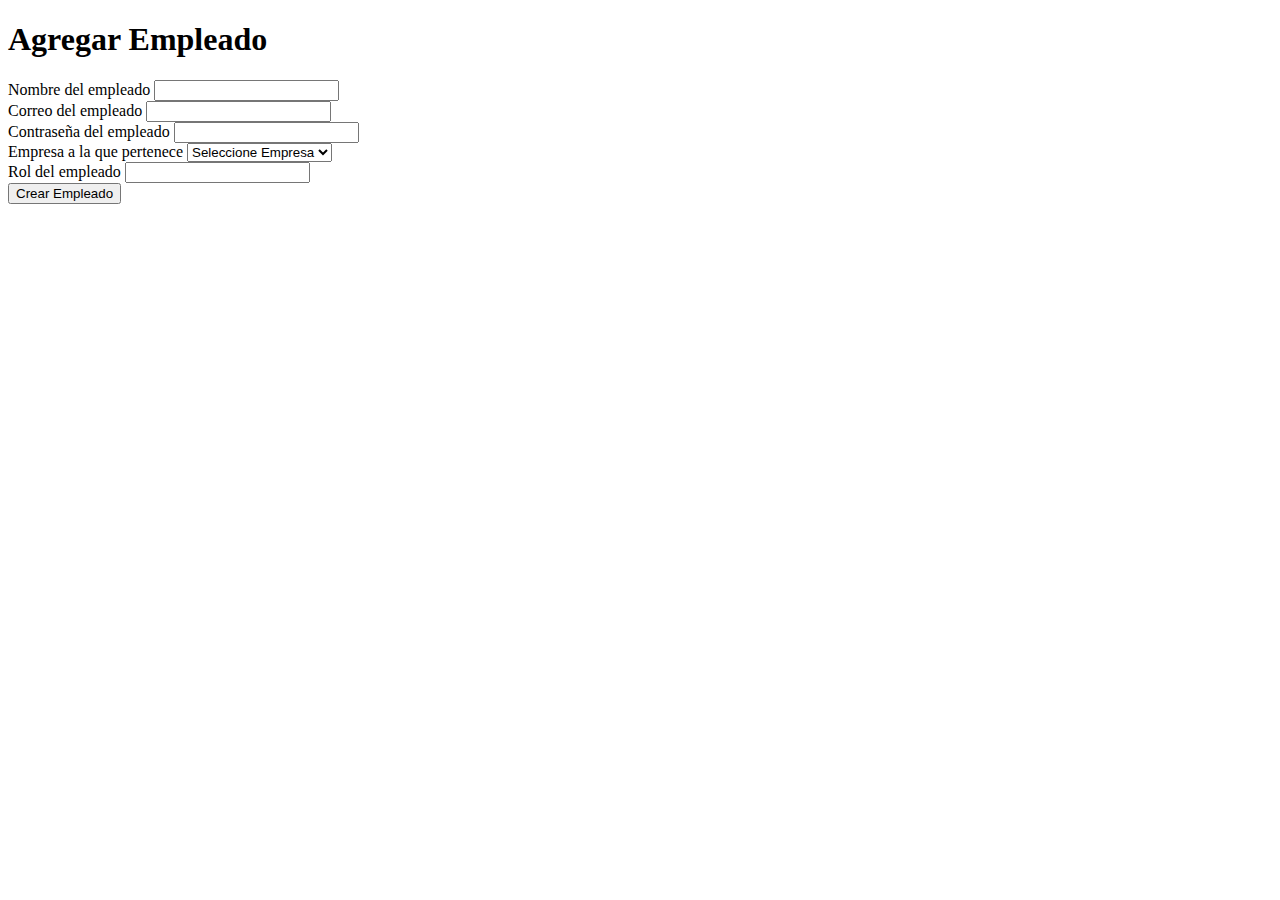
<file: src/main/resources/templates/agregarEmpleado.html>
<!DOCTYPE html>
<html xmlns:th="http://www.thymeleaf.org" lang="en">
<head>
    <meta charset="UTF-8">
    <title>Agregar Empleado</title>
    <link href="https://cdn.jsdelivr.net/npm/bootstrap@5.2.1/dist/css/bootstrap.min.css" rel="stylesheet" integrity="sha384-iYQeCzEYFbKjA/T2uDLTpkwGzCiq6soy8tYaI1GyVh/UjpbCx/TYkiZhlZB6+fzT" crossorigin="anonymous">
</head>
<body>
<div class="px-5 py-5 my-3 text-center">
    <h1 class="display-5 fw-bold mb-5">Agregar Empleado</h1>
    <div class="col-lg-5 mx-auto">
        <form th:action="@{/users}" th:object="${empleado}" method="post">
            <div class="mb-3">
                <label for="nombre" class="form-label">Nombre del empleado</label>
                <input class="form-control" type="text" id="nombre" th:field="*{nombre}">
            </div>
            <div class="mb-3">
                <label for="correo" class="form-label">Correo del empleado</label>
                <input class="form-control" type="email" id="correo" th:field="*{correo}">
            </div>
            <div class="mb-3">
                <label for="password" class="form-label">Contraseña del empleado</label>
                <input class="form-control" type="password" id="password" th:field="*{password}">
            </div>
            <div class="">
                <label for="empresa" class="form-label">Empresa a la que pertenece</label>
                <select th:field="*{empresa}" class="form-select" id="empresa" required>
                    <option value="none">Seleccione Empresa</option>
                    <option th:each="empresa : ${empresas}" th:text="${empresa.nombre}" th:value="${empresa.id}"></option>
                </select>
            </div>
            <div class="mb-3">
                <label for="rol" class="form-label">Rol del empleado</label>
                <input class="form-control" type="text" id="rol" th:field="*{rol}">
            </div>
                <button class="btn btn-primary mb-3"> Crear Empleado</button>

        </form>
    </div>
</div>
<script src="https://cdn.jsdelivr.net/npm/bootstrap@5.2.1/dist/js/bootstrap.bundle.min.js" integrity="sha384-u1OknCvxWvY5kfmNBILK2hRnQC3Pr17a+RTT6rIHI7NnikvbZlHgTPOOmMi466C8" crossorigin="anonymous"></script>
</body>
</html>
</file>
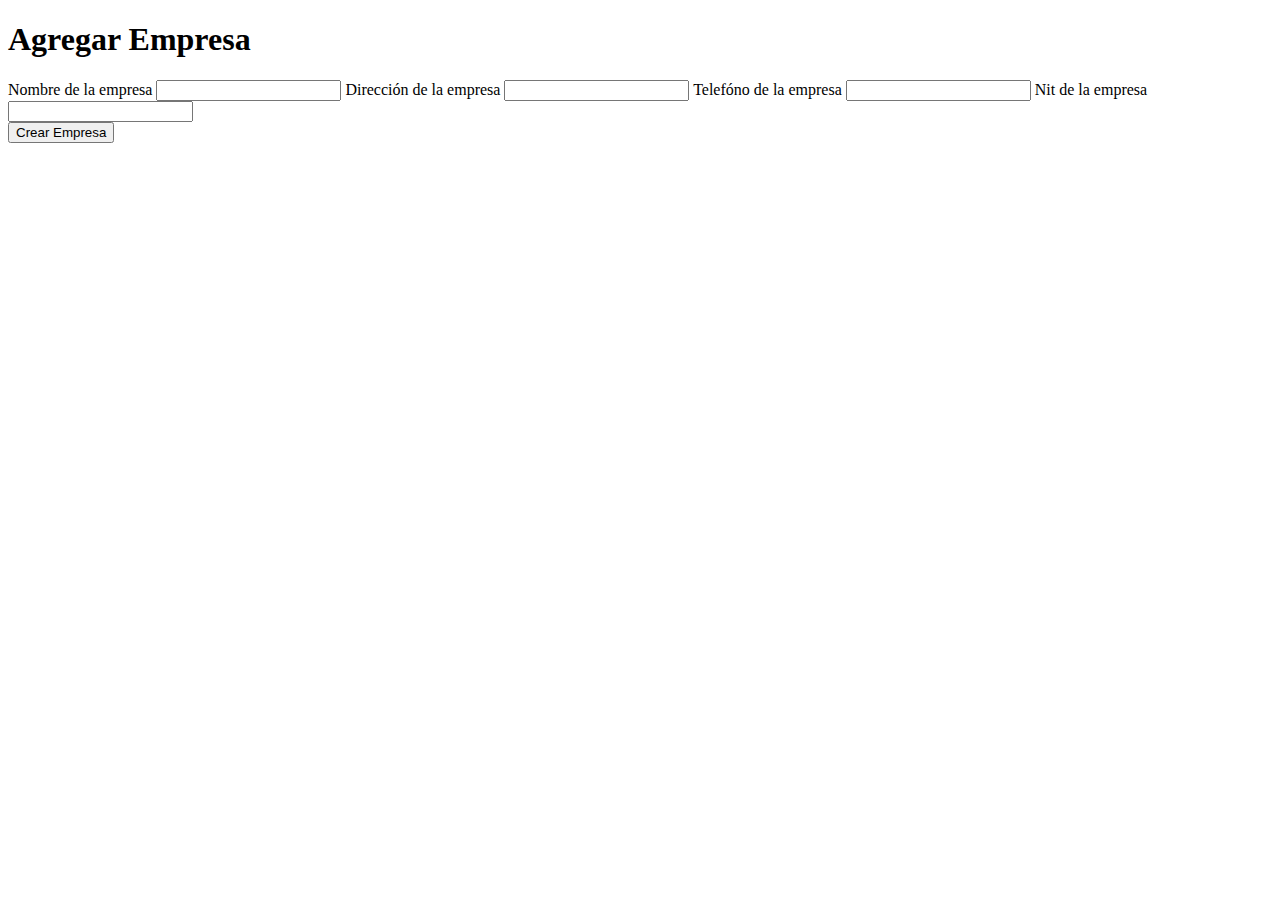
<file: src/main/resources/templates/agregarEmpresa.html>
<!DOCTYPE html>
<html xmlns:th="http://www.thymeleaf.org" lang="en">
<head>
    <meta charset="UTF-8">
    <meta name="viewport"
          content="width=device-width, user-scalable=no, initial-scale=1.0, maximum-scale=1.0, minimum-scale=1.0">
    <meta http-equiv="X-UA-Compatible" content="ie=edge">
    <link href="https://cdn.jsdelivr.net/npm/bootstrap@5.2.1/dist/css/bootstrap.min.css" rel="stylesheet" integrity="sha384-iYQeCzEYFbKjA/T2uDLTpkwGzCiq6soy8tYaI1GyVh/UjpbCx/TYkiZhlZB6+fzT" crossorigin="anonymous">

    <title>Agregar Empresa</title>
</head>
<body>
<div class="px-4 py-3 my-2 text-center">
    <h1 class="display-5 fw-bold mb-5">Agregar Empresa</h1>
    <div class="col-lg-5 mx-auto">
        <form th:action="@{/enterprises}" th:object="${empresa}" method="post">
            <label for="nombre" class="form-label">Nombre de la empresa</label>
            <input class="form-control" type="text" id="nombre" th:field="*{nombre}">
            <label for="direccion" class="form-label">Dirección de la empresa</label>
            <input class="form-control" type="text" id="direccion" th:field="*{direccion}">
            <label for="telefono" class="form-label">Telefóno de la empresa</label>
            <input class="form-control"type="text" id="telefono" th:field="*{telefono}">
            <label for="nit" class="form-label">Nit de la empresa</label>
            <input class="form-control" type="text" id="nit" th:field="*{nit}">
            <br>
            <button class="btn btn-primary mb-1"> Crear Empresa</button>
        </form>
   </div>
</div>
<script src="https://cdn.jsdelivr.net/npm/bootstrap@5.2.1/dist/js/bootstrap.bundle.min.js" integrity="sha384-u1OknCvxWvY5kfmNBILK2hRnQC3Pr17a+RTT6rIHI7NnikvbZlHgTPOOmMi466C8" crossorigin="anonymous"></script>
</body>
</html>
</file>
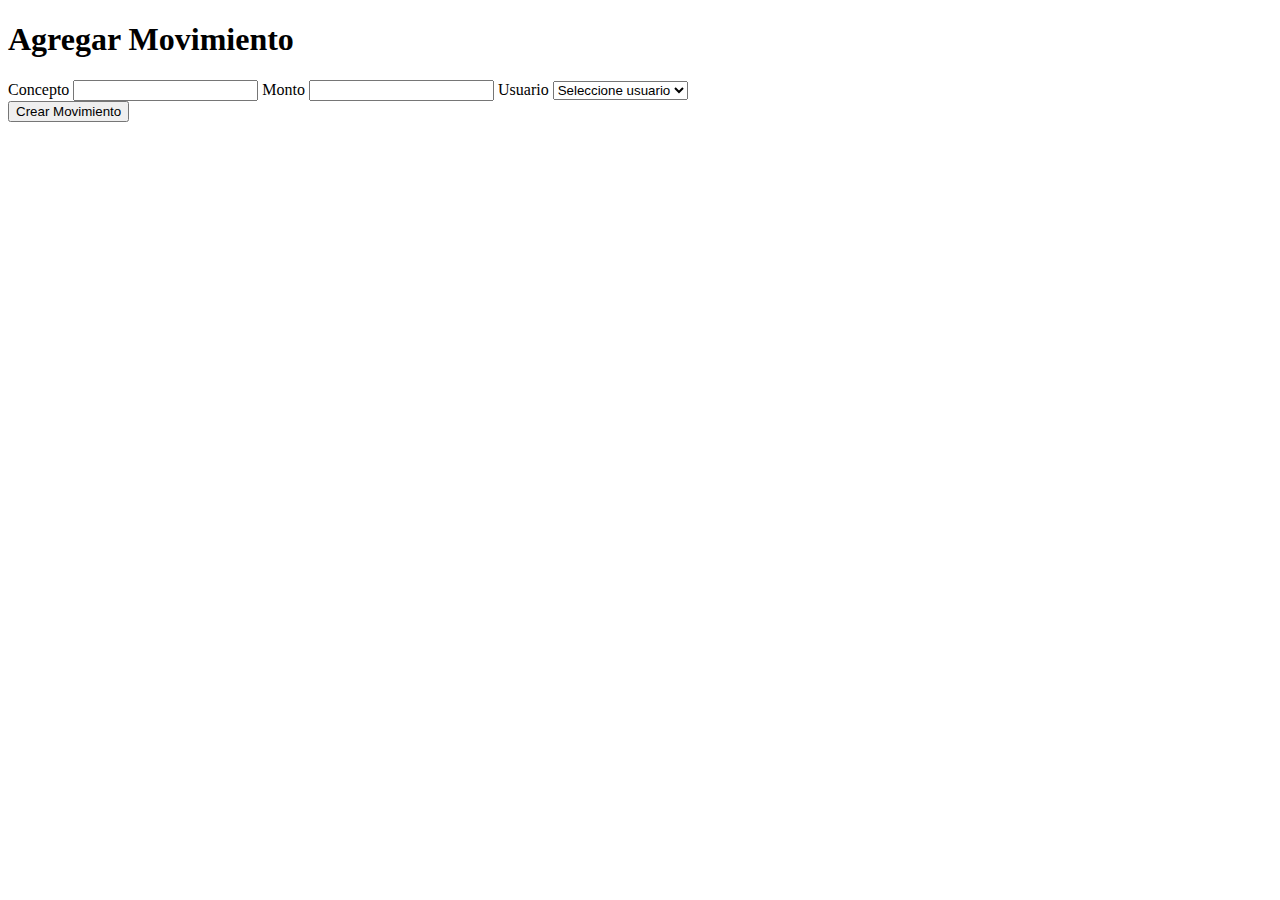
<file: src/main/resources/templates/agregarMovimiento.html>
<!DOCTYPE html>
<html xmlns:th="http://www.thymeleaf.org" lang="en">
<head>
    <meta charset="UTF-8">
    <link href="https://cdn.jsdelivr.net/npm/bootstrap@5.2.1/dist/css/bootstrap.min.css" rel="stylesheet" integrity="sha384-iYQeCzEYFbKjA/T2uDLTpkwGzCiq6soy8tYaI1GyVh/UjpbCx/TYkiZhlZB6+fzT" crossorigin="anonymous">

    <title>Agregar Movimiento</title>
</head>
<body>
<div class="px-5 py-5 my-3 text-center">
<h1 class="display-5 fw-bold mb-5">Agregar Movimiento</h1>
    <div class="col-lg-5 mx-auto">
        <form th:action="@{/movements}" th:object="${movimiento}" method="post">
            <label for="concepto" class="form-label">Concepto</label>
            <input class="form-control" type="text" id="concepto" th:field="*{concepto}">
            <label for="monto" class="form-label">Monto</label>
            <input class="form-control"type="number" id="monto" th:field="*{monto}">
            <label for="usuario" class="form-label">Usuario</label>
            <select th:field="*{usuario}" class="form-select" id="usuario" required>
                <option value="none">Seleccione usuario</option>
                <option th:each="usuario : ${usuarios}" th:text="${usuario.nombre}" th:value="${usuario.id}"></option>
            </select>
            <br>
            <button class="btn btn-primary mb-3"> Crear Movimiento</button>
        </form>
    </div>
</div>
</body>
</html>
</file>
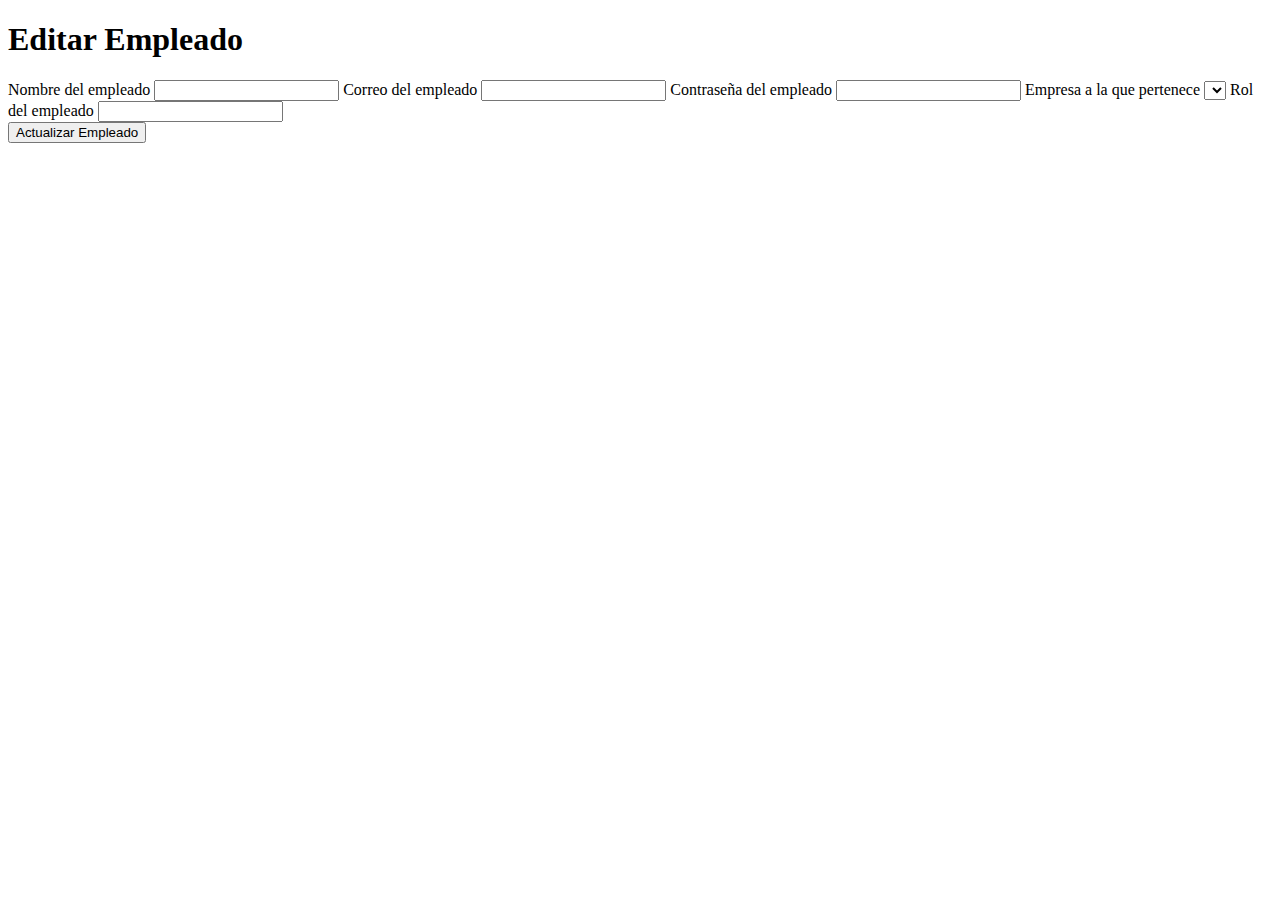
<file: src/main/resources/templates/editarEmpleado.html>
<!DOCTYPE html>
<html xmlns:th="http://www.thymeleaf.org" lang="en">
<head>
    <meta charset="UTF-8">
    <meta name="viewport"
          content="width=device-width, user-scalable=no, initial-scale=1.0, maximum-scale=1.0, minimum-scale=1.0">
    <meta http-equiv="X-UA-Compatible" content="ie=edge">
    <link href="https://cdn.jsdelivr.net/npm/bootstrap@5.2.1/dist/css/bootstrap.min.css" rel="stylesheet" integrity="sha384-iYQeCzEYFbKjA/T2uDLTpkwGzCiq6soy8tYaI1GyVh/UjpbCx/TYkiZhlZB6+fzT" crossorigin="anonymous">
    <title>Editar Empleado</title>
</head>
<body>
<div class="px-4 py-3 my-2 text-center">
<h1 class="display-5 fw-bold mb-5">Editar Empleado</h1>
    <div class="col-lg-5 mx-auto">
        <form th:action="@{/updateUser}" th:object="${empleado}" method="post">
            <input class="form-control" type="hidden" id="id" th:field="*{id}">
            <label for="nombre" class="form-label">Nombre del empleado</label>
            <input class="form-control"type="text" id="nombre" th:field="*{nombre}">
            <label for="correo" class="form-label">Correo del empleado</label>
            <input class="form-control"type="email" id="correo" th:field="*{correo}">
            <label for="password" class="form-label">Contraseña del empleado</label>
            <input class="form-control" type="password" id="password" th:field="*{password}">
            <label for="empresa" class="form-label">Empresa a la que pertenece</label>
            <select th:field="*{empresa}" class="form-select" id="empresa" required="required">
                <option th:each="empresa : ${empresas}" th:text="${empresa.nombre}" th:value="${empresa.id}"></option>
            </select>
            <label for="rol" class="form-label">Rol del empleado</label>
            <input class="form-control" type="text" id="rol" th:field="*{rol}">
            <br>
            <button class="btn btn-primary mb-3"> Actualizar Empleado</button>
        </form>
    </div>
</div>
<script src="https://cdn.jsdelivr.net/npm/bootstrap@5.2.1/dist/js/bootstrap.bundle.min.js" integrity="sha384-u1OknCvxWvY5kfmNBILK2hRnQC3Pr17a+RTT6rIHI7NnikvbZlHgTPOOmMi466C8" crossorigin="anonymous"></script>
</body>
</html>
</file>
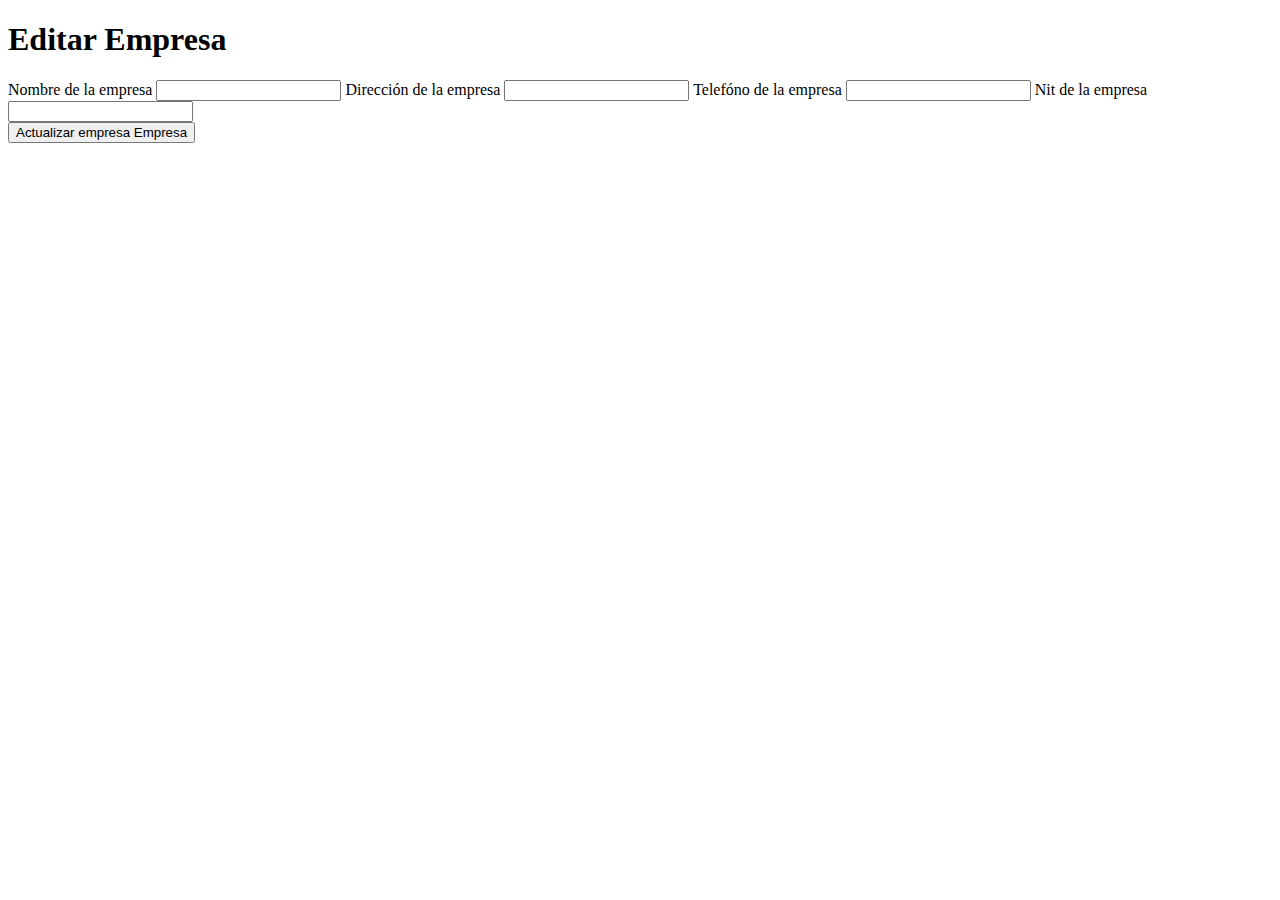
<file: src/main/resources/templates/editarEmpresa.html>
<!DOCTYPE html>
<html xmlns:th="http://www.thymeleaf.org" lang="en">
<head>
    <meta charset="UTF-8">
    <link href="https://cdn.jsdelivr.net/npm/bootstrap@5.2.1/dist/css/bootstrap.min.css" rel="stylesheet" integrity="sha384-iYQeCzEYFbKjA/T2uDLTpkwGzCiq6soy8tYaI1GyVh/UjpbCx/TYkiZhlZB6+fzT" crossorigin="anonymous">
    <title>Editar Empresa</title>
</head>
<body>
<div class="px-5 py-5 my-3 text-center">
    <h1 class="display-5 fw-bold mb-5">Editar Empresa</h1>
    <div class="col-lg-5 mx-auto">
        <form th:action="@{/updateEnterprise}" th:object="${empresa}" method="post">
            <input class="form-control" type="hidden" th:field="*{id}">
            <label for="nombre" class="form-label">Nombre de la empresa</label>
            <input class="form-control" type="text" id="nombre" th:field="*{nombre}">
            <label for="direccion" class="form-label">Dirección de la empresa</label>
            <input class="form-control" type="text" id="direccion" th:field="*{direccion}">
            <label for="telefono" class="form-label">Telefóno de la empresa</label>
            <input class="form-control" type="text" id="telefono" th:field="*{telefono}">
            <label for="nit" class="form-label">Nit de la empresa</label>
            <input class="form-control" type="text" id="nit" th:field="*{nit}">
            <br>
            <button class="btn btn-primary mb-3"> Actualizar empresa Empresa</button>
        </form>
    </div>
</div>
<script src="https://cdn.jsdelivr.net/npm/bootstrap@5.2.1/dist/js/bootstrap.bundle.min.js" integrity="sha384-u1OknCvxWvY5kfmNBILK2hRnQC3Pr17a+RTT6rIHI7NnikvbZlHgTPOOmMi466C8" crossorigin="anonymous"></script>
</body>
</html>
</file>
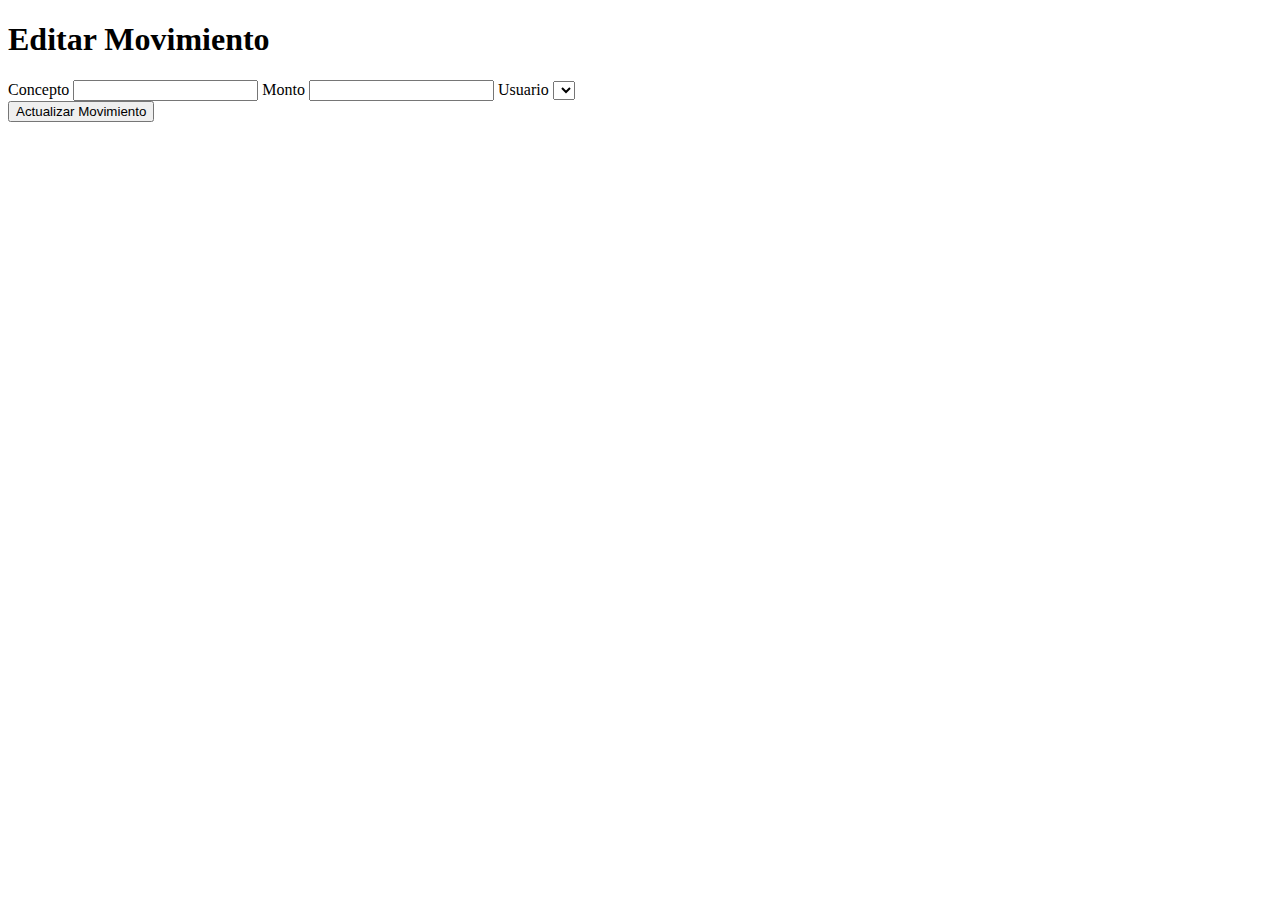
<file: src/main/resources/templates/editarMovimiento.html>
<!DOCTYPE html>
<html xmlns:th="http://www.thymeleaf.org" lang="en">
<head>
    <meta charset="UTF-8">
    <title>Agregar Empleado</title>
    <link href="https://cdn.jsdelivr.net/npm/bootstrap@5.2.1/dist/css/bootstrap.min.css" rel="stylesheet" integrity="sha384-iYQeCzEYFbKjA/T2uDLTpkwGzCiq6soy8tYaI1GyVh/UjpbCx/TYkiZhlZB6+fzT" crossorigin="anonymous">
    <title>Editar Movimiento</title>
</head>
<body>
<div class="px-5 py-5 my-3 text-center">
<h1>Editar Movimiento</h1>
    <div class="col-lg-5 mx-auto">
        <form th:action="@{/updateMovement}" th:object="${movimiento}" method="post">
            <input class="form-control" type="hidden" th:field="*{id}">
            <label for="concepto" class="form-label">Concepto</label>
            <input class="form-control" type="text" id="concepto" th:field="*{concepto}">
            <label for="monto" class="form-label">Monto</label>
            <input class="form-control" type="number" id="monto" th:field="*{monto}">
            <label for="usuario" class="form-label">Usuario</label>
            <select th:field="*{usuario}" class="form-select" id="usuario" required>
                <option th:each="usuario : ${usuarios}" th:text="${usuario.nombre}" th:value="${usuario.id}"></option>
            </select>
            <br>
            <button class="btn btn-primary mb-3"> Actualizar Movimiento</button>
        </form>
    </div>
</div>
<script src="https://cdn.jsdelivr.net/npm/bootstrap@5.2.1/dist/js/bootstrap.bundle.min.js" integrity="sha384-u1OknCvxWvY5kfmNBILK2hRnQC3Pr17a+RTT6rIHI7NnikvbZlHgTPOOmMi466C8" crossorigin="anonymous"></script>
</body>
</html>
</file>
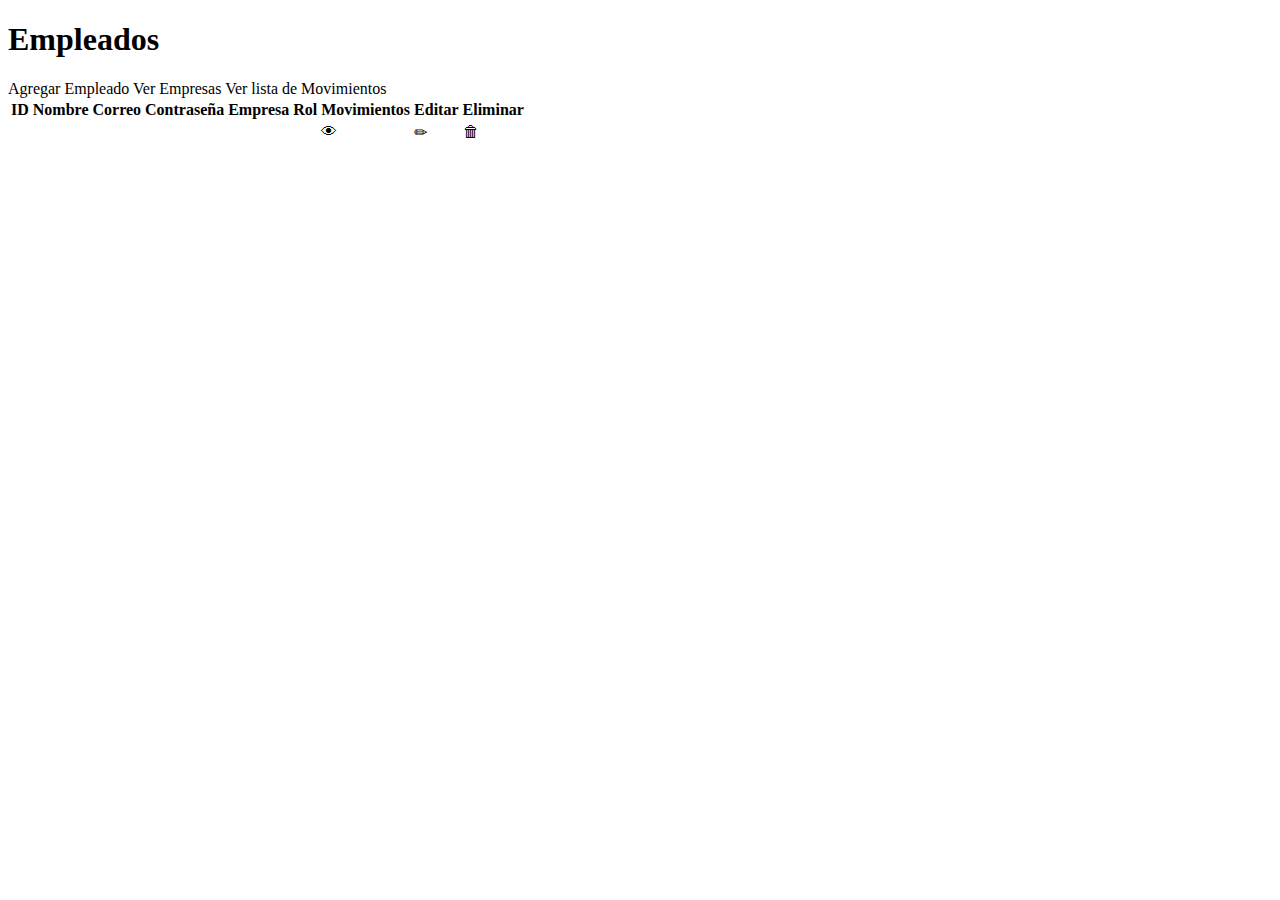
<file: src/main/resources/templates/verEmpleados.html>
<!DOCTYPE html>
<html xmlns:th="http://www.thymeleaf.org" lang="en">
<head>
    <meta charset="UTF-8">
    <link href="https://cdn.jsdelivr.net/npm/bootstrap@5.2.1/dist/css/bootstrap.min.css" rel="stylesheet" integrity="sha384-iYQeCzEYFbKjA/T2uDLTpkwGzCiq6soy8tYaI1GyVh/UjpbCx/TYkiZhlZB6+fzT" crossorigin="anonymous">
    <title>Empleados</title>
</head>
<body>
<div class="px-5 py-5 my-3 text-center">
    <h1 class="display-5 fw-bold mb-4">Empleados</h1>
    <a th:href="@{/adUser}" class="btn btn-primary mb-3">Agregar Empleado</a>
    <a th:href="@{/enterprises}" class="btn btn-primary mb-3">Ver Empresas</a>
    <a th:href="@{/movements}" class="btn btn-primary mb-3">Ver lista de Movimientos</a>
    <table class="table table-hover">
        <tr>
            <th>ID</th>
            <th>Nombre</th>
            <th>Correo</th>
            <th>Contraseña</th>
            <th>Empresa</th>
            <th>Rol</th>
            <th>Movimientos</th>
            <th>Editar</th>
            <th>Eliminar</th>
        </tr>
        <tr th:each="empleado : ${empleados}">
            <td th:text="${empleado.id}"></td>
            <td th:text="${empleado.nombre}"></td>
            <td th:text="${empleado.correo}"></td>
            <td th:text="${empleado.password}"></td>
            <td th:text="${empleado.empresa.nombre}"></td>
            <td th:text="${empleado.rol}"></td>
            <td class = "text-center"><a th:href="@{/user/{id}/movements (id=${empleado.id})}" style="text-decoration:none">👁</a></td>
            <td class = "text-center"><a th:href="@{/user/{id}(id=${empleado.id})}" style="text-decoration:none">✏</a></td>
            <td class = "text-center"><a th:href="@{/deleteUser/{id}(id=${empleado.id})}" style="text-decoration:none">🗑</a></td>
        </tr>
    </table>

</div>
<script src="https://cdn.jsdelivr.net/npm/bootstrap@5.2.1/dist/js/bootstrap.bundle.min.js" integrity="sha384-u1OknCvxWvY5kfmNBILK2hRnQC3Pr17a+RTT6rIHI7NnikvbZlHgTPOOmMi466C8" crossorigin="anonymous"></script>
</body>
</html>
</file>
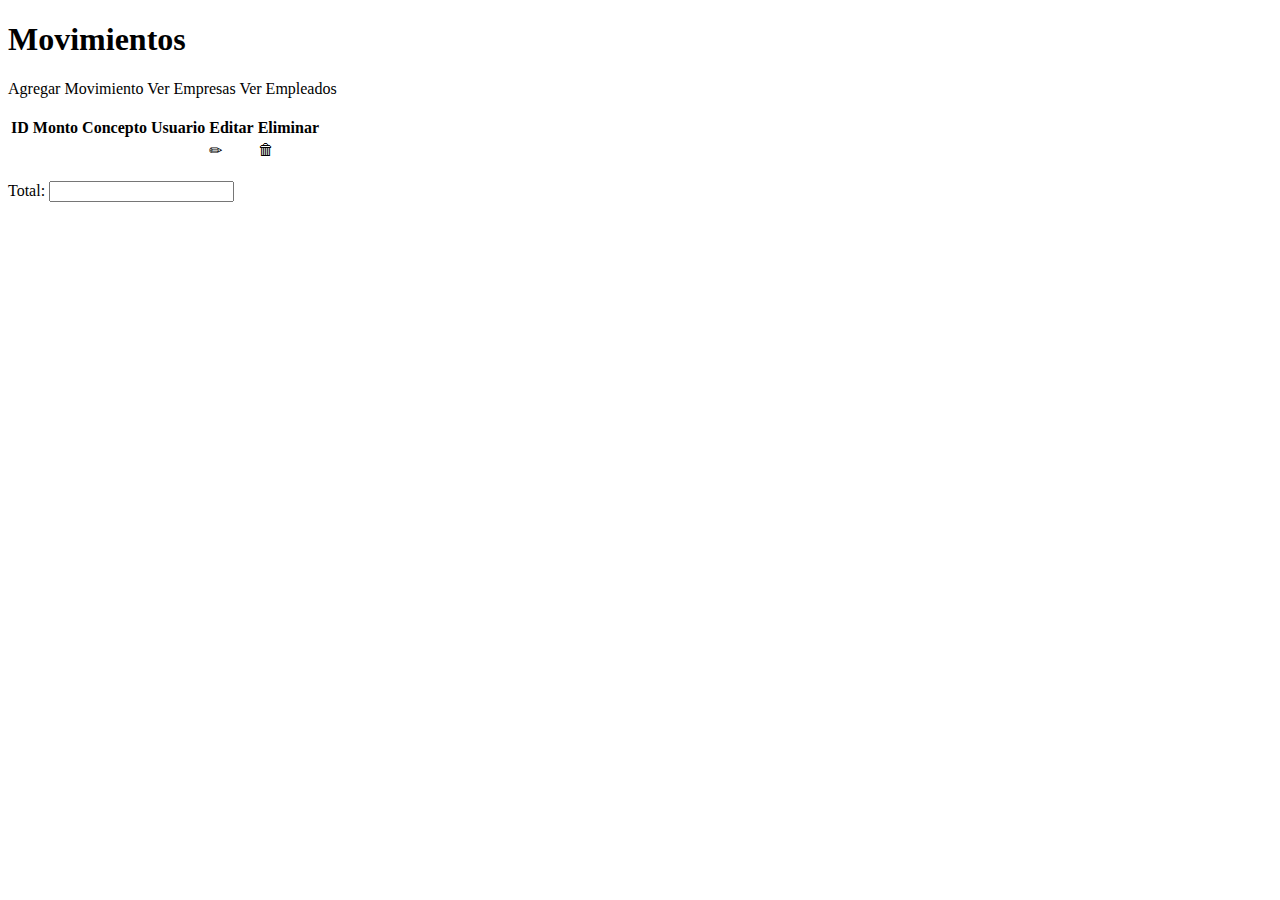
<file: src/main/resources/templates/verMovimientos.html>
<!DOCTYPE html>
<html xmlns:th="http://www.thymeleaf.org" lang="en">
<head>
    <meta charset="UTF-8">
    <link href="https://cdn.jsdelivr.net/npm/bootstrap@5.2.1/dist/css/bootstrap.min.css" rel="stylesheet" integrity="sha384-iYQeCzEYFbKjA/T2uDLTpkwGzCiq6soy8tYaI1GyVh/UjpbCx/TYkiZhlZB6+fzT" crossorigin="anonymous">
    <title>Movimientos</title>
</head>
<body>
<div class="px-5 py-5 my-3 text-center">
    <h1 class="display-5 fw-bold mb-4">Movimientos</h1>

    <a th:href="@{/adMovement}" class="btn btn-primary mb-3">Agregar Movimiento</a>
    <a th:href="@{/enterprises}" class="btn btn-primary mb-3">Ver Empresas</a>
    <a th:href="@{/users}" class="btn btn-primary mb-3">Ver Empleados</a>
    <br>
    <br>
    <table class="table table-hover">
        <tr>
            <th>ID</th>
            <th>Monto</th>
            <th>Concepto</th>
            <th>Usuario</th>
            <th>Editar</th>
            <th>Eliminar</th>
        </tr>
        <tr th:each="movimiento : ${movimientos}">
            <td th:text="${movimiento.id}"></td>
            <td th:text="${movimiento.monto}"></td>
            <td th:text="${movimiento.concepto}"></td>
            <td th:text="${movimiento.usuario.nombre}"></td>
            <td><a th:href="@{/movement/{id}(id=${movimiento.id})}" style="text-decoration:none">✏</a></td>
            <td><a th:href="@{/deleteMovement/{id}(id=${movimiento.id})}" style="text-decoration:none">🗑</a></td>
        </tr>
    </table>
    <br/>
    <label for="total" class="form-label fw-bold mb-5">Total:</label>
    <input type="text" class="form-control-gl border-0" readonly th:value="${total}" id="total">
    <br/>

</div>
</body>
</html>
</file>
